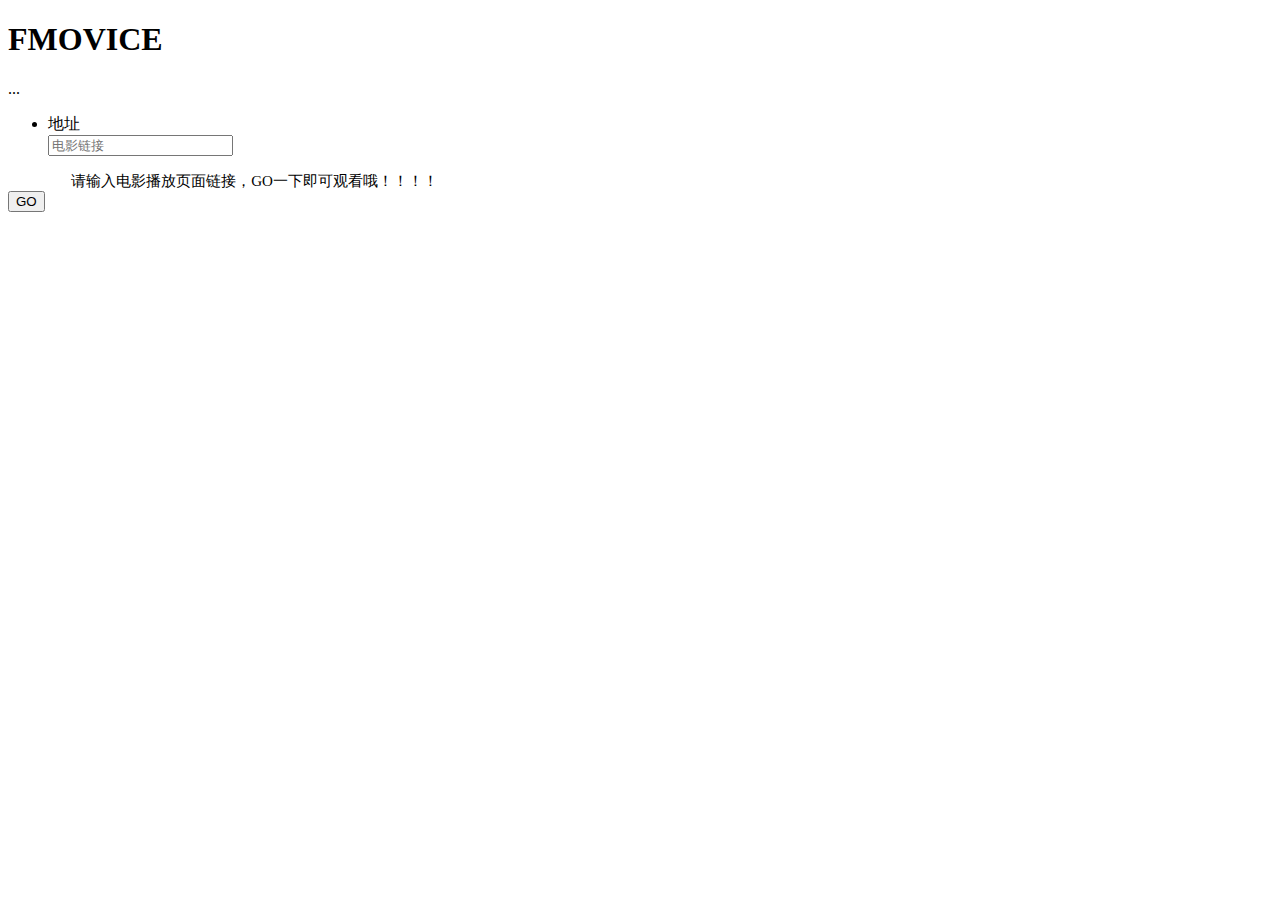
<file: ssm/src/main/webapp/index.html>
<!DOCTYPE html>
<html>
	<head>
		<meta charset="UTF-8">
		<meta http-equiv="X-UA-Compatible" content="IE-edge">
		<title>FMOVICE</title>
		<meta name="viewport" content="initial-scale=1, maximum-scale=1">
	    <meta name="apple-mobile-web-app-capable" content="yes">
	    <meta name="apple-mobile-web-app-status-bar-style" content="black">
		<link rel="shortcut icon" href="/favicon.ico">
		<link rel="stylesheet" href="//g.alicdn.com/msui/sm/0.6.2/css/sm.min.css">
    	<link rel="stylesheet" href="//g.alicdn.com/msui/sm/0.6.2/css/sm-extend.min.css">
	</head>
	<body>
		<div class="page-group">
			<div class="page">
				<header class="bar bar-nav">
					<h1 class="title">FMOVICE</h1>
				</header>
				...
				<div class="content">
					<form action="#" id='movice'>
						<div class="list-block">
							<ul>
								<li>
									<div class="item-content">
										<div class="item-media"><i class="icon icon-form-name"></i></div>
										<div class="item-inner">
											<div class="item-title label">地址</div>
											<div class="item-input">
												<input id='url' type='text' name="url" placeholder="电影链接" value=""/>
											</div>
										</div>
									</div>
								</li>
							</ul>
						</div>
						<div style="position: relative;margin-left: 5%;">
							<span style="font-size: 15px;font-family: '微软雅黑'">请输入电影播放页面链接，GO一下即可观看哦！！！！</span>
						</div>
						<div class="content-block">
							<div class="rom">
								<div class="col-100"><input type="button" value="GO" class="button button-big button-fill button-danger" onclick="go()"/></div>
							</div>
						</div>
					</form>
					<iframe id='ifr' style="display: none;"></iframe>
				</div>
			</div>
		</div>
		<script type='text/javascript' src='//g.alicdn.com/sj/lib/zepto/zepto.min.js' charset='utf-8'></script>
	    <script type='text/javascript' src='//g.alicdn.com/msui/sm/0.6.2/js/sm.min.js' charset='utf-8'></script>
	    <script type='text/javascript' src='//g.alicdn.com/msui/sm/0.6.2/js/sm-extend.min.js' charset='utf-8'></script>
		<script type="text/javascript" src="//g.alicdn.com/msui/sm/0.6.2/js/sm-city-picker.min.js" charset="utf-8"></script>
		<script type="text/javascript" src="js/jquery-3.1.0.min.js"></script>
		<script>
			$.noConflict();
		</script>
		<script type="text/javascript">
			function go(){
				if(url.value!=""&&url.value.indexOf("http")>=0){
					ifr.src='https://api.47ks.com/webcloud/?v='+url.value;
					movice.style.display='none';
					ifr.style.display='';
					ifr.style.width='100%';
					ifr.style.height='100%';
					save(url.value);
				}else{
					$.alert("请输入地址");
				}
			}
			
			save=function(url){
				jQuery.ajax({
					'data':{
						'url':url
					},
					'type':'post',
					'url':'/ssm/fmovice/addMessage.do',
					'success':function(date){
						console.log('success:'+date);
					},
					'error':function(date){
						console.log('error'+date);
					}
				})
			}
		</script>
	</body>
</html>
</file>
